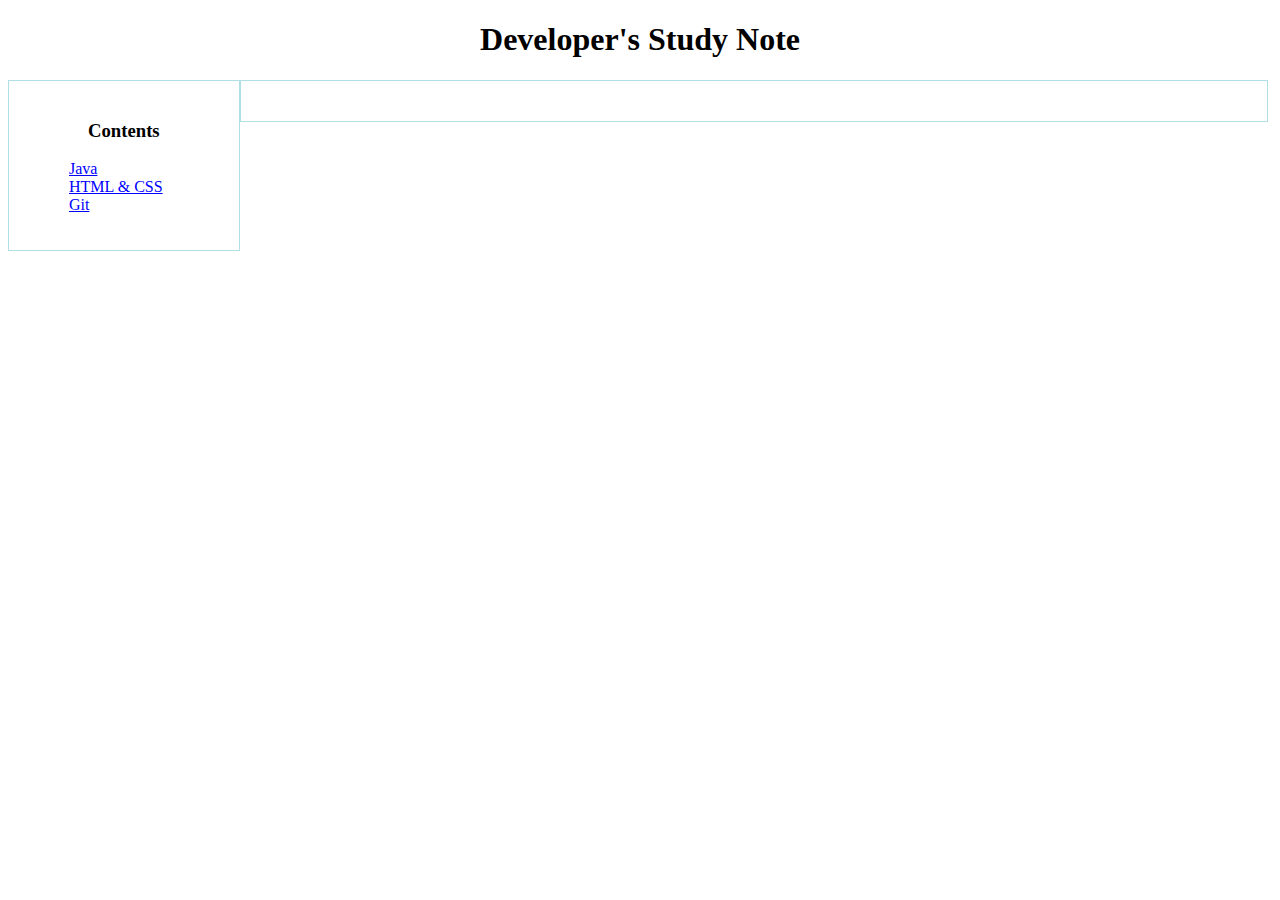
<file: pages/main/index.html>
<!DOCTYPE html>
<html lang="en" dir="ltr">
  <head>
    <meta charset="utf-8">
    <title>Developer's Study Note</title>
    <link href="../theme.css" rel="stylesheet" type="text/css">
    <style>

    </style>
  </head>
  <body>

    <div id="title">
      <h1><a id="webTitle" href="../main/index.html">Developer's Study Note</a></h1>
    </div>
    <div id="contentTableHolder">
      <h3>Contents</h3>
      <div class="contents">
        <ul class="contents">
          <li><a class="contents" href="../java/javaIndex.html">Java</a></li>
          <li><a class="contents" href="../html_css/html_cssIndex.html">HTML & CSS</a></li>
          <li><a class="contents" href="../git/gitIndex.html">Git</a></li>
        </ul>
      </div>
    </div>

    <div id="contentHolder">
    </div>

  </body>
</html>
</file>
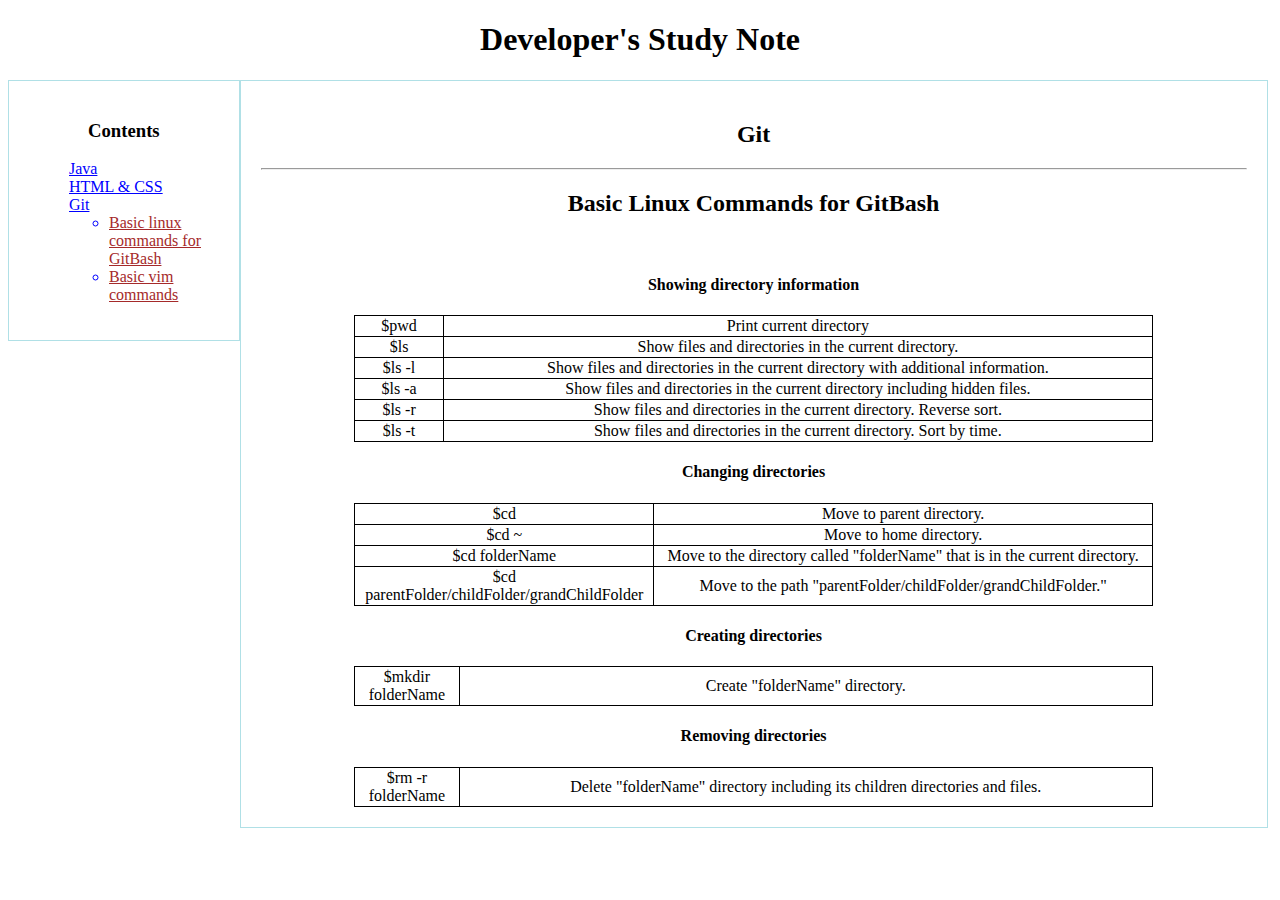
<file: pages/git/basic_linux_commands.html>
<!DOCTYPE html>
<html lang="en" dir="ltr">
  <head>
    <meta charset="utf-8">
    <title>Git Study Note</title>
    <link href="../theme.css" rel="stylesheet" type="text/css">
    <link href="gitContentTheme.css" rel="stylesheet" type="text/css">
  </head>
  <body>
    <div id="title">
      <h1><a id="webTitle" href="../main/index.html">Developer's Study Note</a></h1>
    </div>
    <div id="contentTableHolder">
      <h3>Contents</h3>
      <div class="contents">
        <ul class="contents">
          <li><a class="contents" href="../java/javaIndex.html">Java</a></li>
          <li><a class="contents" href="../html_css/html_cssIndex.html">HTML & CSS</a></li>
          <li><a class="contents" href="../git/gitIndex.html">Git</a>
            <ul>
              <li><a class="section" href="basic_linux_commands.html">Basic linux commands for GitBash</a></li>
              <li><a class="section" href="basic_vim_commands.html">Basic vim commands</a></li>
            </ul>
          </li>
        </ul>
      </div>
    </div>

    <div id="contentHolder">
      <h2 id="title">Git</h2>
      <hr>
      <h2>Basic Linux Commands for GitBash</h2>
      <br>
      <div class="note">
        <h4>Showing directory information</h4>
        <table class="note">
          <tr>
            <td class="command">$pwd</td>
            <td class="explanation">Print current directory</td>
          </tr>
          <tr>
            <td class="command">$ls</td>
            <td class="explanation">Show files and directories in the current directory.</td>
          </tr>
          <tr>
            <td class="command">$ls -l</td>
            <td class="explanation">Show files and directories in the current directory with additional information.</td>
          </tr>
          <tr>
            <td class="command">$ls -a</td>
            <td class="explanation">Show files and directories in the current directory including hidden files.</td>
          </tr>
          <tr>
            <td class="command">$ls -r</td>
            <td class="explanation">Show files and directories in the current directory. Reverse sort.</td>
          </tr>
          <tr>
            <td class="command">$ls -t</td>
            <td class="explanation">Show files and directories in the current directory. Sort by time.</td>
          </tr>
        </table>

        <h4>Changing directories</h4>
        <table class="note">
          <tr>
            <td class="command">$cd</td>
            <td class="explanation">Move to parent directory.</td>
          </tr>
          <tr>
            <td class="command">$cd ~</td>
            <td class="explanation">Move to home directory.</td>
          </tr>
          <tr>
            <td class="command">$cd folderName</td>
            <td class="explanation">Move to the directory called "folderName" that is in the current directory.</td>
          </tr>
          <tr>
            <td class="command">$cd parentFolder/childFolder/grandChildFolder</td>
            <td class="explanation">Move to the path "parentFolder/childFolder/grandChildFolder."</td>
          </tr>
        </table>

        <h4>Creating directories</h4>
        <table class="note">
          <tr>
            <td class="command">$mkdir folderName</td>
            <td class="explanation">Create "folderName" directory.</td>
          </tr>
        </table>

        <h4>Removing directories</h4>
        <table class="note">
          <tr>
            <td class="command">$rm -r folderName</td>
            <td class="explanation">Delete "folderName" directory including its children directories and files.</td>
          </tr>
        </table>
      </div>


    </div>

  </body>
</html>
</file>
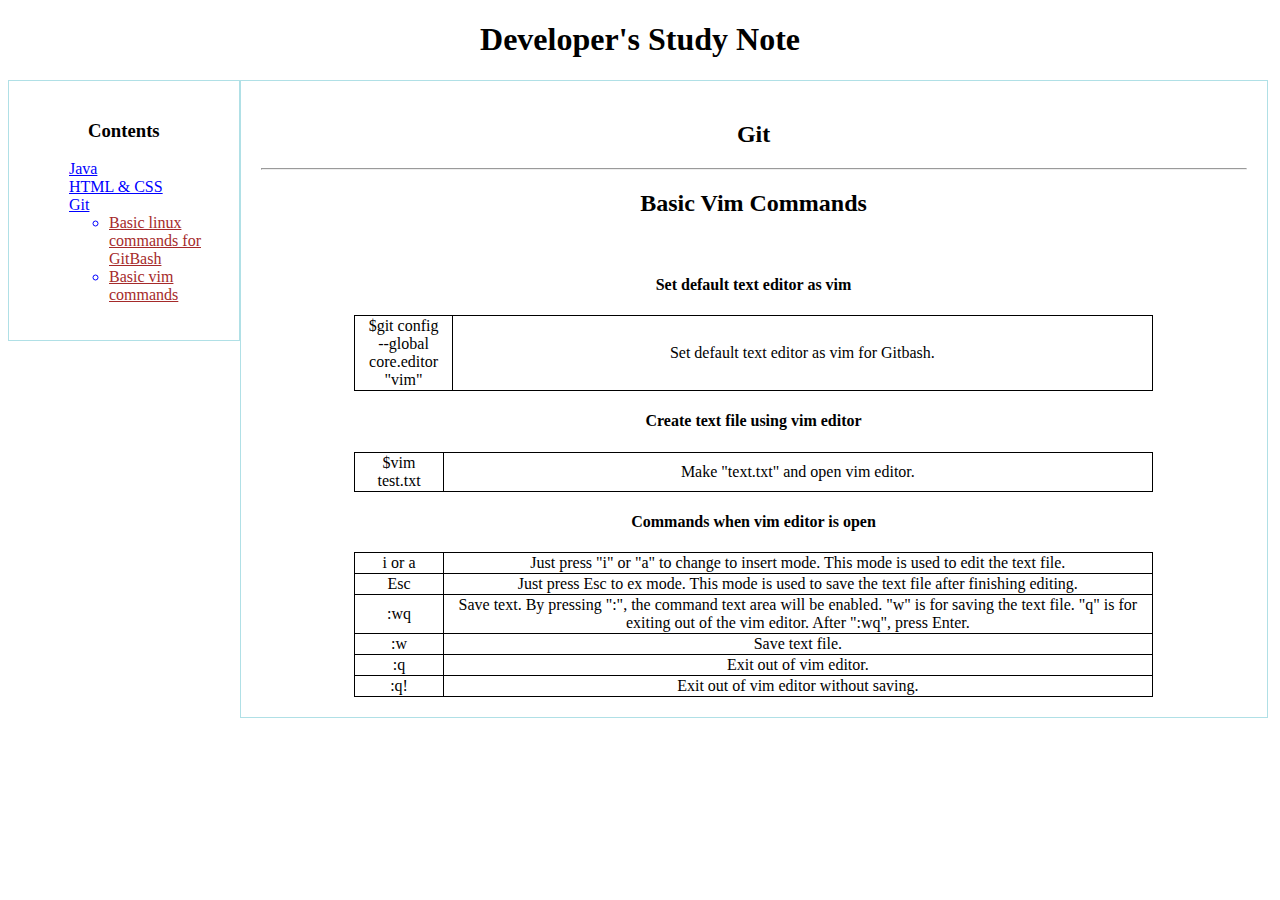
<file: pages/git/basic_vim_commands.html>
<!DOCTYPE html>
<html lang="en" dir="ltr">
  <head>
    <meta charset="utf-8">
    <title>Git Study Note</title>
    <link href="../theme.css" rel="stylesheet" type="text/css">
    <link href="gitContentTheme.css" rel="stylesheet" type="text/css">
  </head>
  <body>
    <div id="title">
      <h1><a id="webTitle" href="../main/index.html">Developer's Study Note</a></h1>
    </div>
    <div id="contentTableHolder">
      <h3>Contents</h3>
      <div class="contents">
        <ul class="contents">
          <li><a class="contents" href="../java/javaIndex.html">Java</a></li>
          <li><a class="contents" href="../html_css/html_cssIndex.html">HTML & CSS</a></li>
          <li><a class="contents" href="../git/gitIndex.html">Git</a>
            <ul>
              <li><a class="section" href="basic_linux_commands.html">Basic linux commands for GitBash</a></li>
              <li><a class="section" href="basic_vim_commands.html">Basic vim commands</a></li>
            </ul>
          </li>
        </ul>
      </div>
    </div>

    <div id="contentHolder">
      <h2 id="title">Git</h2>
      <hr>
      <h2>Basic Vim Commands</h2>
      <br>
      <div class="note">
        <h4>Set default text editor as vim</h4>
        <table class="note">
          <tr>
            <td class="command">$git config --global core.editor "vim"</td>
            <td class="explanation">Set default text editor as vim for Gitbash.</td>
          </tr>
        </table>
        <h4>Create text file using vim editor</h4>
        <table class="note">
          <tr>
            <td class="command">$vim test.txt</td>
            <td class="explanation">Make "text.txt" and open vim editor.</td>
          </tr>
        </table>
        <h4>Commands when vim editor is open</h4>
        <table class="note">
          <tr>
            <td class="command">i or a</td>
            <td class="explanation">Just press "i" or "a" to change to insert mode. This mode is used to edit the text file.</td>
          </tr>
          <tr>
            <td class="command">Esc</td>
            <td class="explanation">Just press Esc to ex mode. This mode is used to save the text file after finishing editing.</td>
          </tr>
          <tr>
            <td class="command">:wq</td>
            <td class="explanation">Save text. By pressing ":", the command text area will be enabled. "w" is for saving the text file. "q" is for exiting out of the vim editor. After ":wq", press Enter.</td>
          </tr>
          <tr>
            <td class="command">:w</td>
            <td class="explanation">Save text file.</td>
          </tr>
          <tr>
            <td class="command">:q</td>
            <td class="explanation">Exit out of vim editor.</td>
          </tr>
          <tr>
            <td class="command">:q!</td>
            <td class="explanation">Exit out of vim editor without saving.</td>
          </tr>

        </table>
      </div>


    </div>

  </body>
</html>
</file>
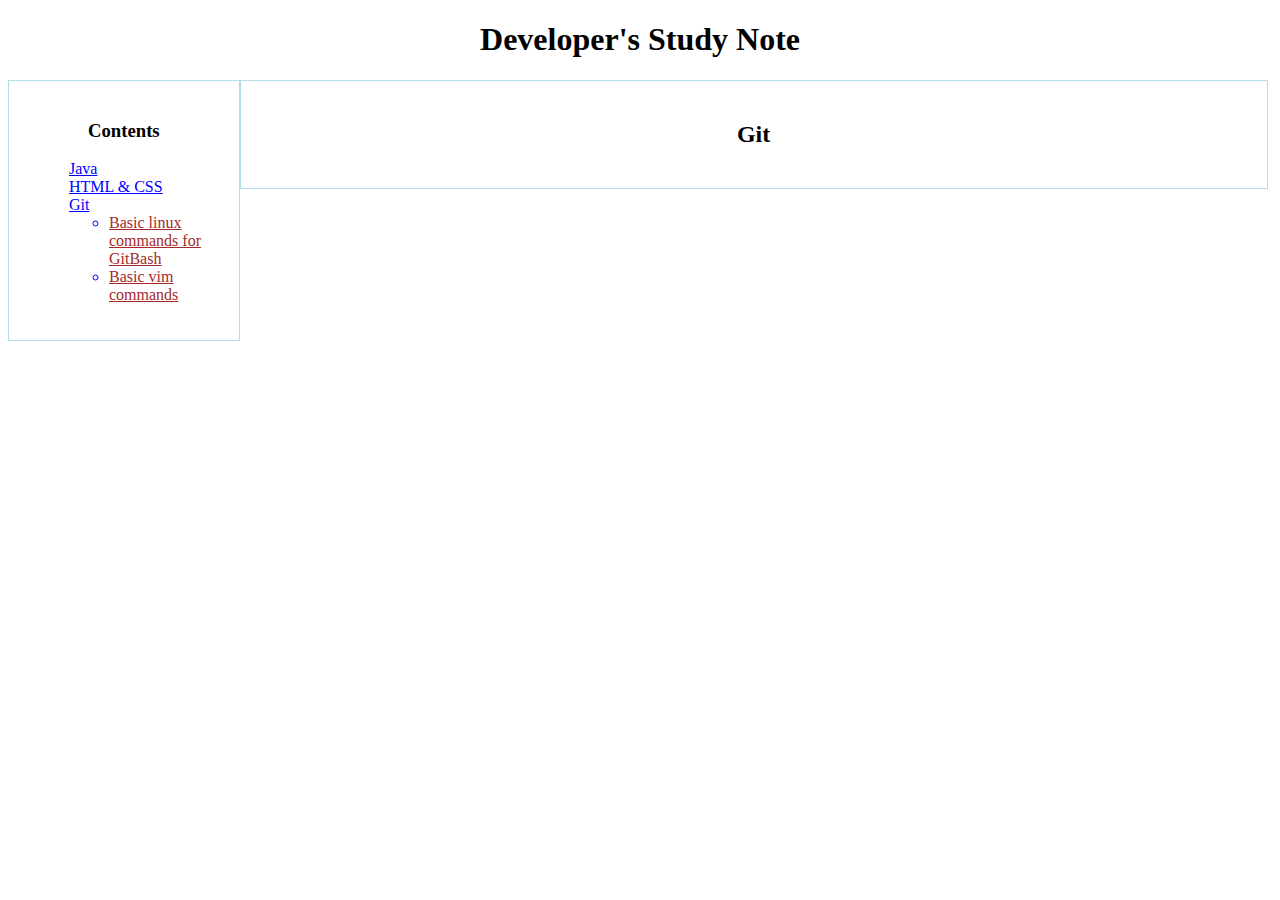
<file: pages/git/gitIndex.html>
<!DOCTYPE html>
<html lang="en" dir="ltr">
  <head>
    <meta charset="utf-8">
    <title>Git Study Note</title>
    <link href="../theme.css" rel="stylesheet" type="text/css">
  </head>
  <body>
    <div id="title">
      <h1><a id="webTitle" href="../main/index.html">Developer's Study Note</a></h1>
    </div>
    <div id="contentTableHolder">
      <h3>Contents</h3>
      <div class="contents">
        <ul class="contents">
          <li><a class="contents" href="../java/javaIndex.html">Java</a></li>
          <li><a class="contents" href="../html_css/html_cssIndex.html">HTML & CSS</a></li>
          <li><a class="contents" href="../git/gitIndex.html">Git</a>
              <ul>
                <li><a class="section" href="basic_linux_commands.html">Basic linux commands for GitBash</a></li>
                <li><a class="section" href="basic_vim_commands.html">Basic vim commands</a></li>
              </ul>
          </li>
        </ul>
      </div>
    </div>

    <div id="contentHolder">
      <h2 id="title">Git</h2>
    </div>

  </body>
</html>
</file>
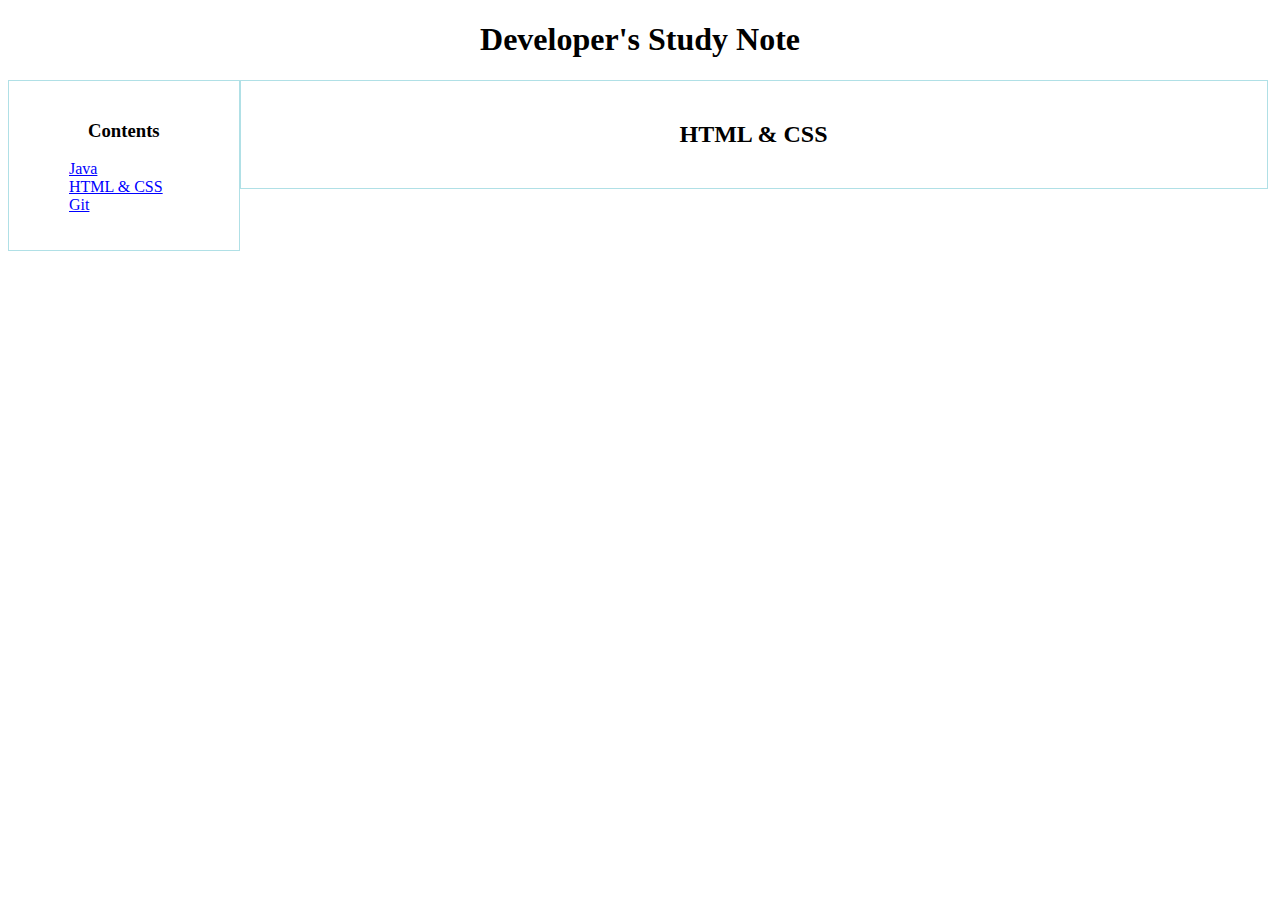
<file: pages/html_css/html_cssIndex.html>
<!DOCTYPE html>
<html lang="en" dir="ltr">
  <head>
    <meta charset="utf-8">
    <title>HTML & CSS Study Note</title>
    <link href="../theme.css" rel="stylesheet" type="text/css">
  </head>
  <body>
    <div id="title">
      <h1><a id="webTitle" href="../main/index.html">Developer's Study Note</a></h1>
    </div>
    <div id="contentTableHolder">
      <h3>Contents</h3>
      <div class="contents">
        <ul class="contents">
          <li><a class="contents" href="../java/javaIndex.html">Java</a></li>
          <li><a class="contents" href="../html_css/html_cssIndex.html">HTML & CSS</a></li>
          <li><a class="contents" href="../git/gitIndex.html">Git</a></li>
        </ul>
      </div>
    </div>

    <div id="contentHolder">
      <h2 id="title">HTML & CSS</h2>
    </div>

  </body>
</html>
</file>
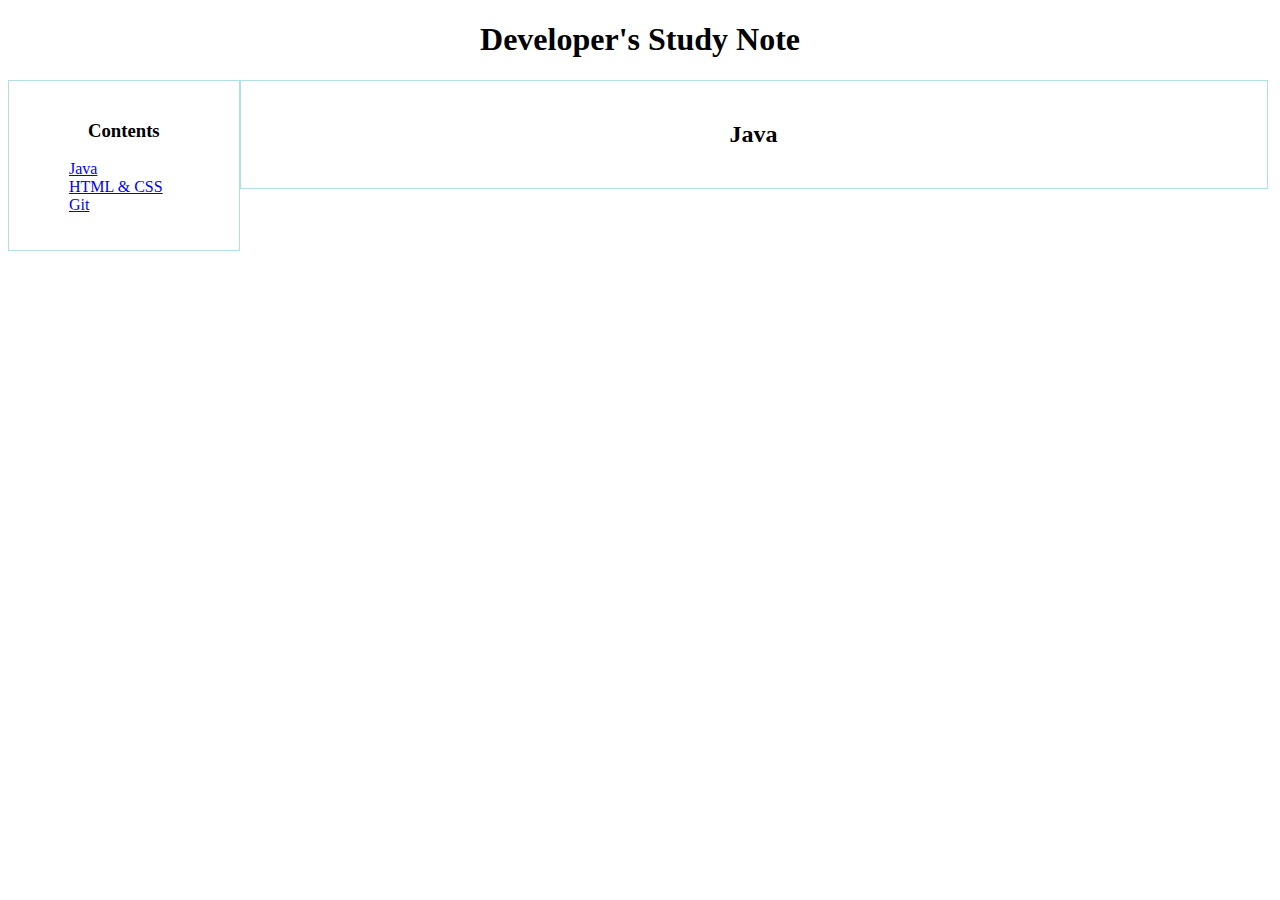
<file: pages/java/javaIndex.html>
<!DOCTYPE html>
<html lang="en" dir="ltr">
  <head>
    <meta charset="utf-8">
    <title>Java Study Note</title>
    <link href="../theme.css" rel="stylesheet" type="text/css">
    <style>

    </style>
  </head>
  <body>
    <div id="title">
      <h1><a id="webTitle" href="../main/index.html">Developer's Study Note</a></h1>
    </div>
    <div id="contentTableHolder">
      <h3>Contents</h3>
      <div class="contents">
        <ul class="contents">
          <li><a class="contents" href="../java/javaIndex.html">Java</a></li>
          <li><a class="contents" href="../html_css/html_cssIndex.html">HTML & CSS</a></li>
          <li><a class="contents" href="../git/gitIndex.html">Git</a></li>
        </ul>
      </div>
    </div>

    <div id="contentHolder">
      <h2 id="title">Java</h2>
    </div>
  </body>
</html>
</file>
<file: pages/theme.css>
#webTitle{
  color: black;
  text-decoration: none;
}
.contents{
  color: blue;
  list-style-type: none;
}

#contentTableHolder, #contentHolder{
  display: inline-block;
}
#contentTableHolder{
  float: left;
  width: 15%;
  height: inherit;
  border: 1px solid powderblue;
  padding: 20px;
}
#contentHolder{
  float: left;
  width: 78%;
  height: inherit;
  border: 1px solid powderblue;
  padding: 20px

}
h1, h2, h3, #title{
  text-align: center;
}
.section{
    color: brown;
}
</file>
<file: pages/git/gitContentTheme.css>
table, th, td{
  border: 1px solid black;
  border-collapse: collapse;
  width: 400px;
}
.note{
  width: 90%;
  margin: 0 auto;
  text-align: center;
}
.command{
  padding-right: 10px;
  padding-left: 10px;
  width: 10%;
}
.explanation{
  width: 80%;
}
</file>
